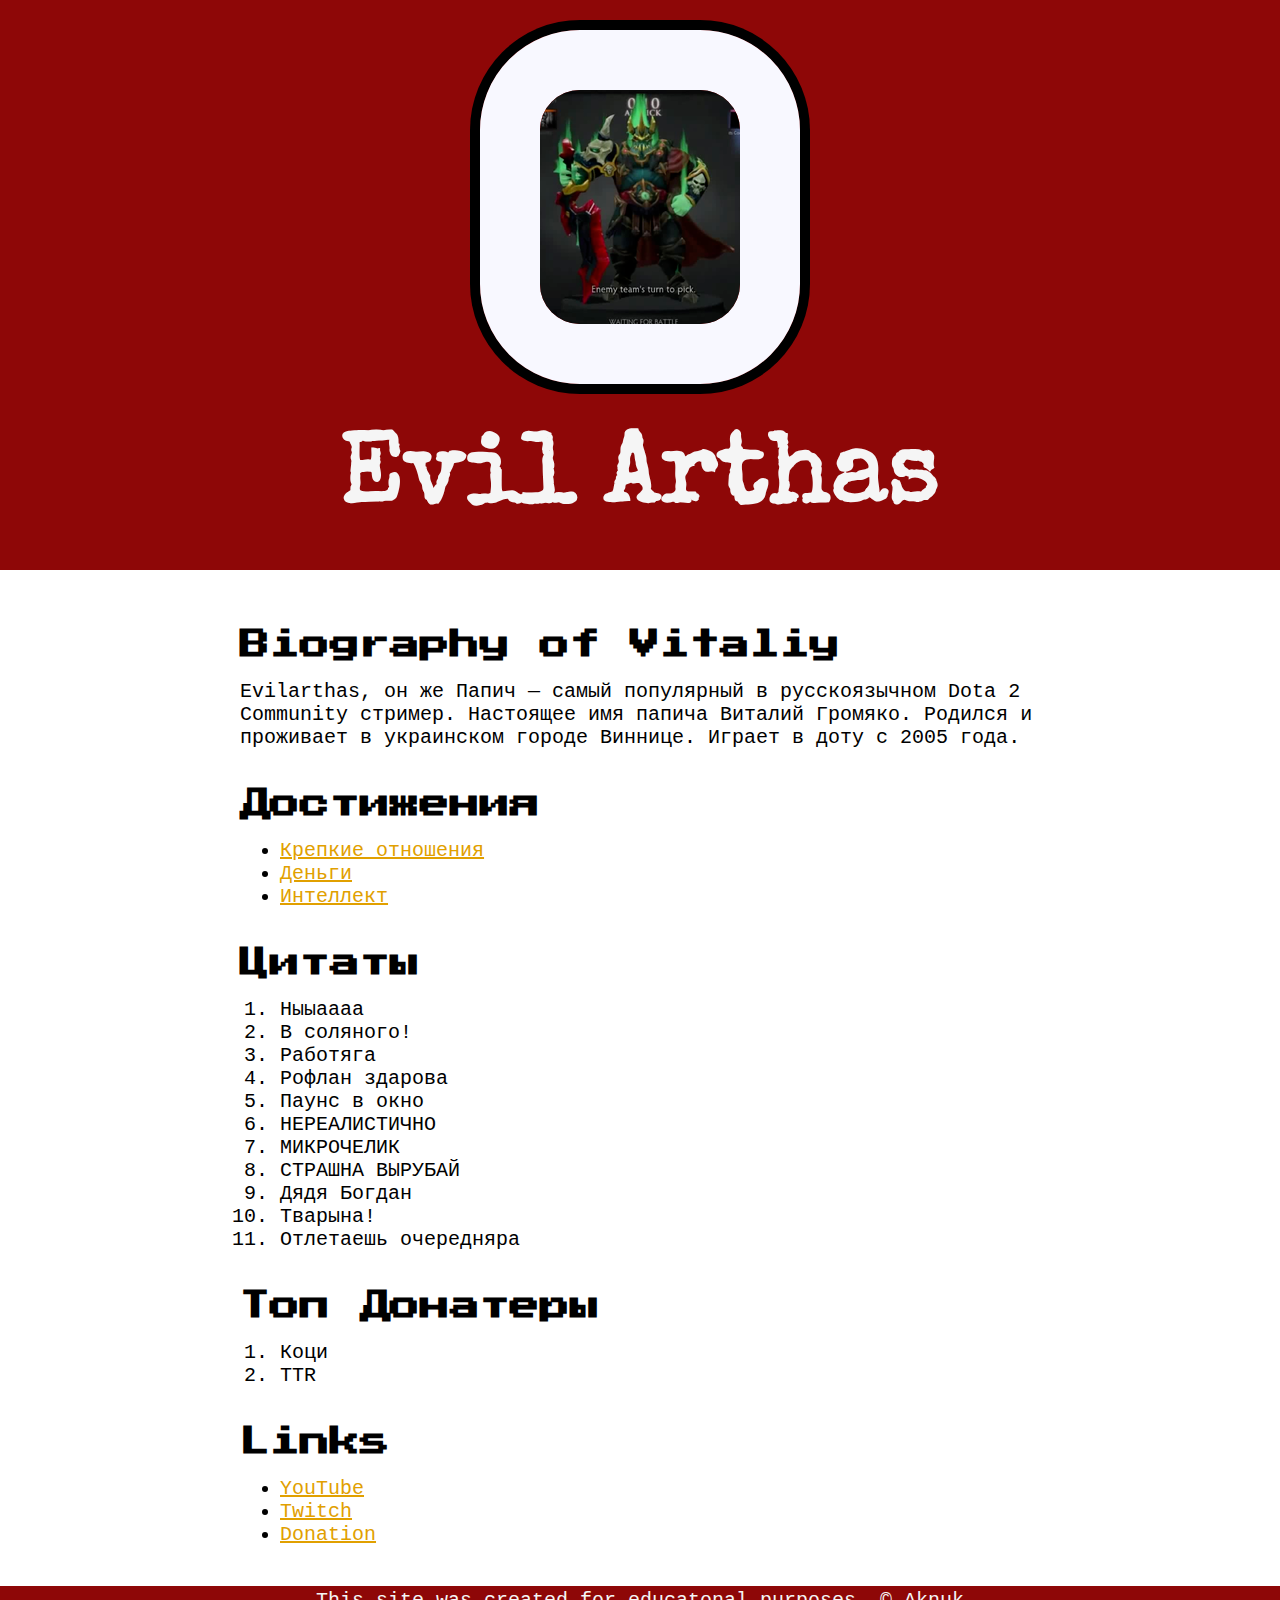
<file: index.html>
<!DOCTYPE html>
<html>
<head>
	<meta charset="utf-8">
	<title>Vitaliy Gromyako</title>
	<link href="https://fonts.googleapis.com/css2?family=Cousine&family=Press+Start+2P&family=Special+Elite&display=swap" rel="stylesheet">
	<link rel="stylesheet" type="text/css" href="css/hero.css">
	<link rel="icon" href="img/avatar.jpg">
</head>
<body>
	<!-- header element-->
	<header>
		<img class="left" src="img/avatar_wk.png">	
		<h2>Evil Arthas</h2>
	</header>
	<!-- main element -->
	<main>
		<h2>Biography of Vitaliy</h2>
		<p> Evilarthas, он же Папич — самый популярный в русскоязычном Dota 2 Community стример. Настоящее имя папича Виталий Громяко. Родился и проживает в украинском городе Виннице. Играет в доту с 2005 года.</p>
		<!-- Достижения -->
		<h2>Достижения</h2>

		<ul>
			<li><a target="_blank" href="https://www.youtube.com/watch?v=qOPEQSVo0Ww">Крепкие отношения</a></li>
			<li><a target="_blank" href="https://www.youtube.com/watch?v=PWEr4CIz6lw">Деньги</a></li>
			<li><a target="_blank" href="https://www.youtube.com/watch?v=SDrhHkekAhI">Интеллект</li></a>	
		</ul>

		<!-- Цитаты -->
		<h2>Цитаты</h2>
		<ol>
			<li>Ныыаааа </li>
			<li>В соляного!</li>
			<li>Работяга</li>
			<li>Рофлан здарова</li>
			<li>Паунс в окно</li>
			<li>НЕРЕАЛИСТИЧНО</li>
			<li>МИКРОЧЕЛИК</li>
			<li>СТРАШНА ВЫРУБАЙ</li>
			<li>Дядя Богдан</li>
			<li>Тварына!</li>
			<li>Отлетаешь очередняра</li>
		</ol>
		<!-- top donaters -->
		<h2>Топ Донатеры</h2>
		<ol>
			<li>Коци</li>
			<li>TTR</li>
		</ol>
		<h2>Links</h2>
		<ul>
			<li><a href="https://www.youtube.com/user/SpitefulDick" target="_blank">YouTube</a></li>
			<li><a href="https://www.twitch.tv/evilarthas" target="_blank">Twitch</a></li>
			<li><a href="https://www.donationalerts.com/r/evilarthas" target="_blank">Donation</a></li>
		</ul>
	</main>
	<!-- footer element -->
	<footer>
		<p>This site was created for educatonal purposes. &copy; Aknuk </p>
	</footer>
</body>
</html>
</file>
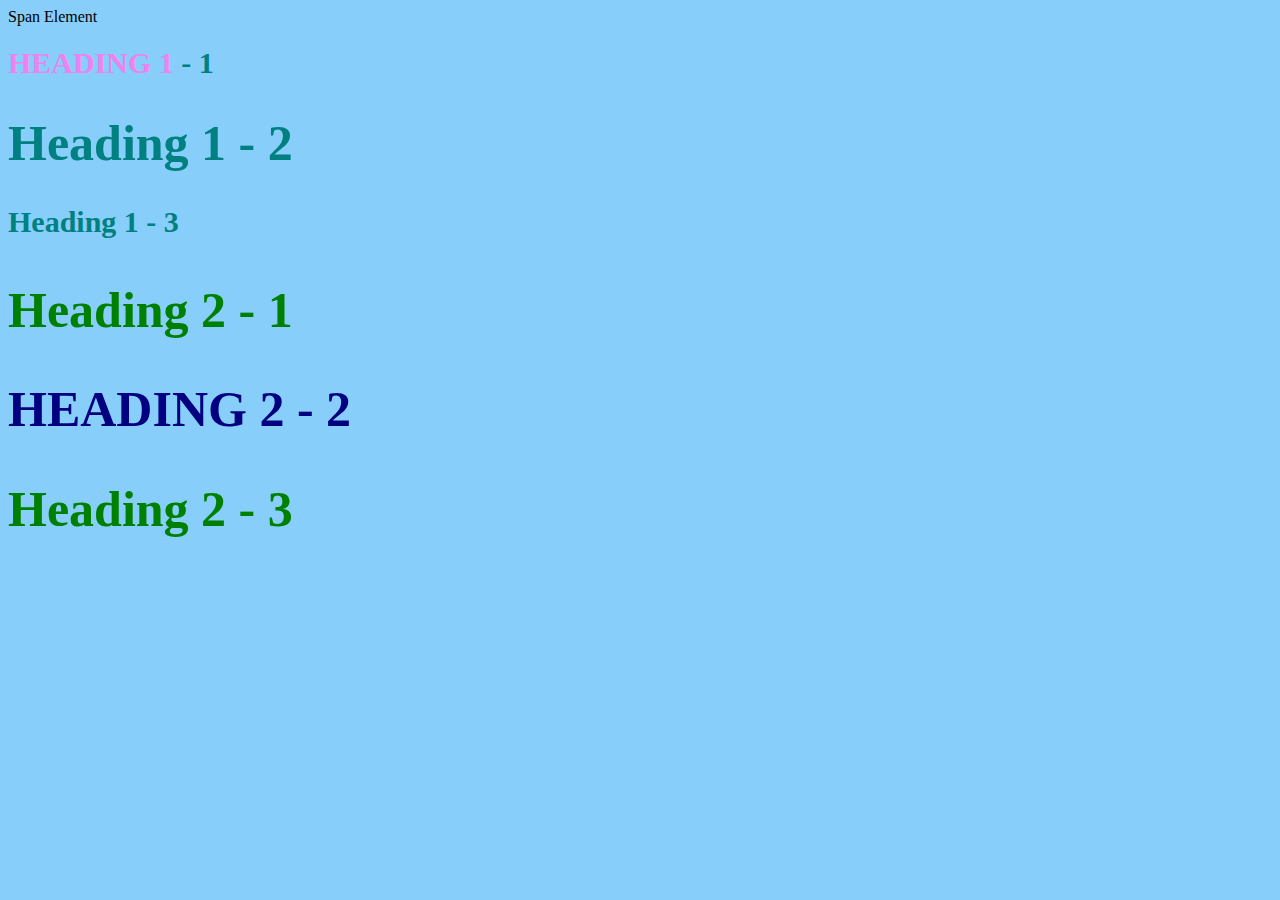
<file: test-style.html>
<!DOCTYPE html>
<html>
<head>
	<meta charset="utf-8">
	<title>Style Test</title>
	<link rel="stylesheet" type="text/css" href="css/test-style.css">
</head>
<body>
	<span>Span Element</span>
	<h1 class="uppercase"><span>Heading 1 </span>- 1</h1>
	<h1 class="big">Heading 1 - 2</h1>
	<h1>Heading 1 - 3</h1>
	<h2 class="big">Heading 2 - 1</h2>
	<h2 class="big uppercase">Heading 2 - 2</h2>
	<h2 class="big">Heading 2 - 3</h2>
</body>
</html>
</file>
<file: css/hero.css>
body{
	margin: 0;
	font-family: 'Cousine', monospace;
	font-size: 20px;
}
header{
	background-color: #8E0707;
	text-align: center;
	padding: 30px;
}

header h2{
	color: whitesmoke;
	font-family: 'Special Elite', cursive;
	font-size: 100px;
}
/*header image*/
/*comment*/

header img {
	border-radius: 100px;
	border: 60px solid ghostwhite;
	padding: 10px grey;
	box-shadow: 0 0 0 10px black;
}

header p {
	font-family: Helvetica, Arial, sans-serif;
	color: whitesmoke;
	
}
h2, h1 {
	font-family: 'Press Start 2P', cursive;
	font-size: 30px;
	margin: 40px 0 10px;
}
main {
	max-width: 800px;
	margin: 0 auto;
	padding: 20px 20px;
}

a{
	color: #E1A000;
}
a:hover {
	color: whitesmoke;
	background-color: #951F9F;
}

footer {
	background-color: #8E0707;
	text-align: center;
	margin: 0 auto;
	color: whitesmoke;
	padding: 3px;
}
footer p{
	margin: 0px;
}
</file>
<file: css/test-style.css>
body{
	background-color: lightskyblue;
}
h1{
	font-size: 30px;
	color: teal;
}
h2{
	color: red;
	font-size: 20px;
}
h2{
	color: green;
}
.big{
	font-size: 50px;

}
.uppercase{
	text-transform: uppercase;
}
.big.uppercase{
	color: navy;
}
h1 span{
	color: violet;
}
</file>
